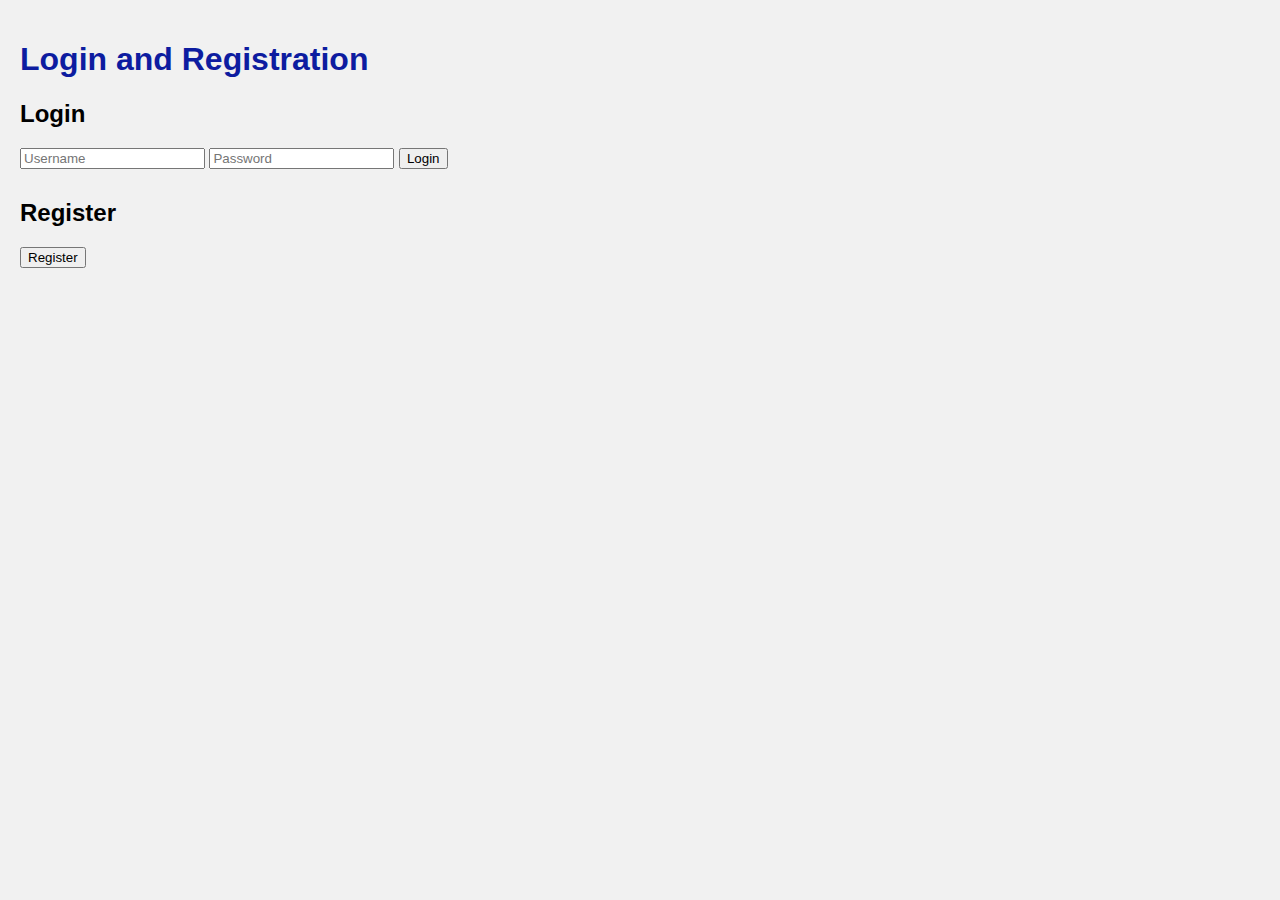
<file: index.html>
<!DOCTYPE html>
<html>
<head>
  <title>Login and Registration</title>
  <link rel="stylesheet" href="style.css">
</head>
<body>
  <header>
    <h1>Login and Registration</h1>
  </header>

  <main>
    <section id="login-section">
      <h2>Login</h2>
      <form id="login-form">
        <input type="text" id="login-username" placeholder="Username">
        <input type="password" id="login-password" placeholder="Password">
        <button type="submit">Login</button>
      </form>
    </section>

    <section id="register-section">
      <h2>Register</h2>
        <a href="Register.html"><button>Register</button></a>
      </form>
    </section>
  </main>

  <script src="script.js"></script>
</body>
</html>
</file>
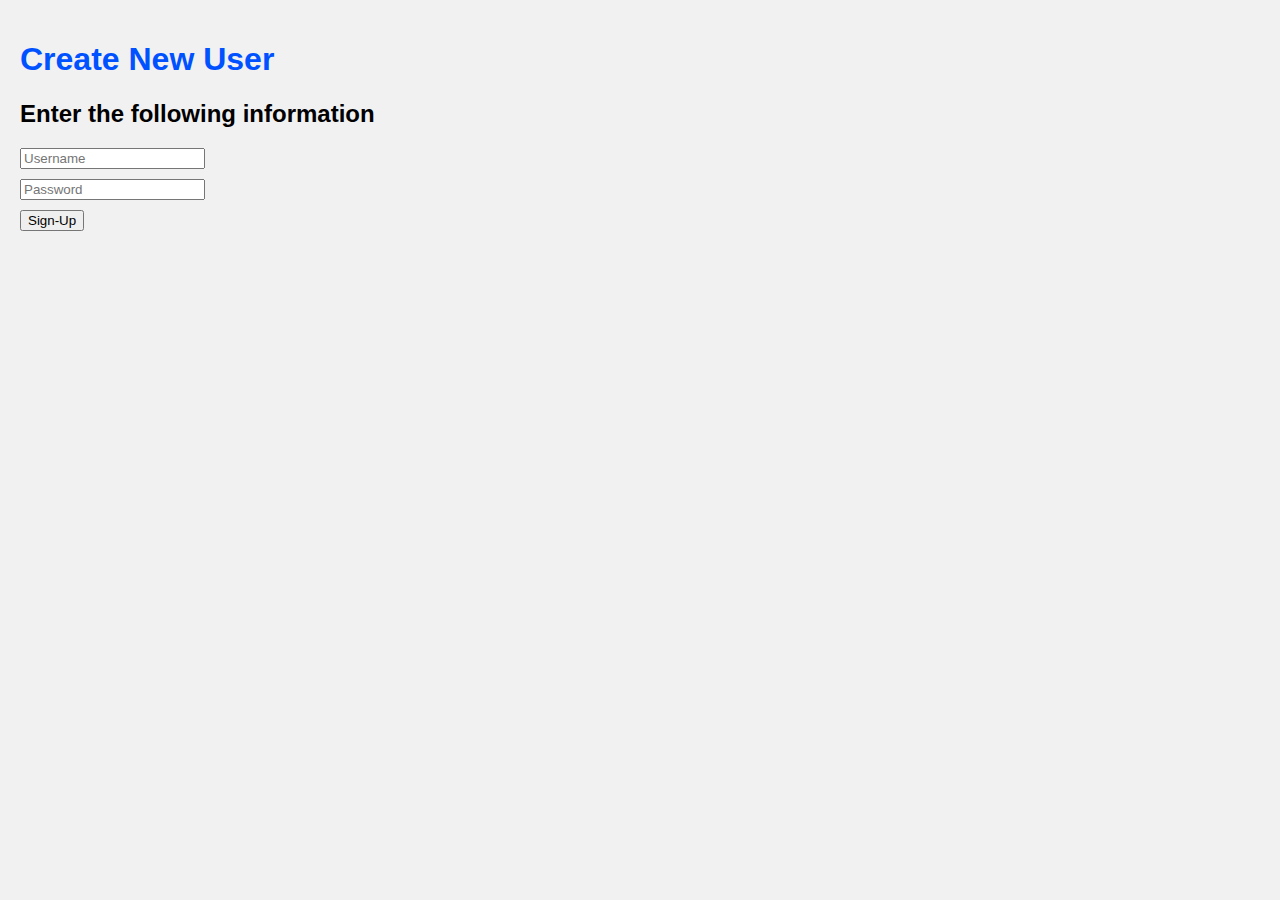
<file: Register.html>
<!DOCTYPE html>
<html>
<head>
  <title>Registration</title>
  <link rel="stylesheet" href="style.css">
</head>
<body>
  <header>
    <h1 class="register-h1">Create New User</h1>
  </header>

  <main>
    <section id="login-section">
      <h2>Enter the following information</h2>
      <form id="login-form">
        <input type="text" id="login-username" placeholder="Username">
        <br>
        <input type="password" id="login-password" placeholder="Password">
        <br>
        <button type="submit">Sign-Up</button>
      </form>
    </section>
  </main>

  <script src="script.js"></script>
</body>
</html>
</file>
<file: style.css>
body {
    font-family: Arial, sans-serif;
    background-color: #f1f1f1;
    margin: 0;
    padding: 20px;
  }
  
  h1 {
    color: #0d1ca0;
  }
  
  p {
    color: #666;
  }

  .register-h1 {
    color: rgb(0, 81, 255);
  }


  #login-form input {
    margin-bottom: 10px; /* Add margin-bottom to create space */
  }
</file>
